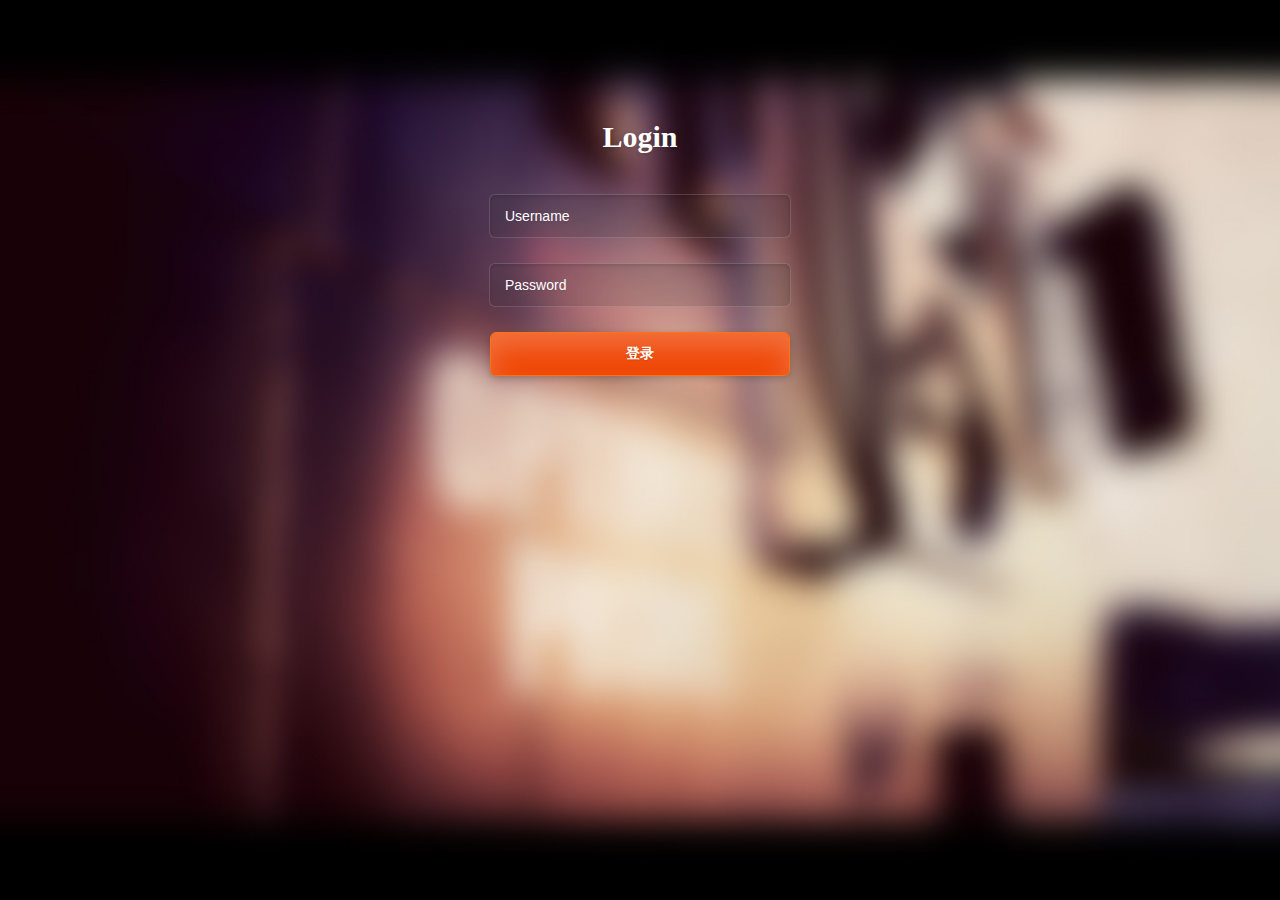
<file: login.html>
<!DOCTYPE html>
<html lang="en" class="no-js">
    <head>
        <meta charset="utf-8">
        <title>运动会信息管理系统</title>
        <meta name="viewport" content="width=device-width, initial-scale=1.0">
        <link rel="stylesheet" href="css/login.css">
    </head>
    <body>
        <div class="page-container">
            <h1>Login</h1>
            <div id="form1">
                <input type="text" name="username" class="username" placeholder="Username">
                <input type="password" name="password" class="password" autocomplete="off" value="" placeholder="Password">
                <button id="login">登录</button>
            </div>
        </div>
        <script src="js/jquery/jquery.min.js"></script>
        <script type="text/javascript" src="js/login.js"></script>
    </body>
</html>
</file>
<file: css/login.css>
*{
   margin: 0;
   padding: 0;
   border: 0;
   font-size: 100%;
   font: inherit;
   vertical-align: baseline;
 }
 html{
   height: 100%;
 }
body {
    background: #f8f8f8;
    background-image: url("../img/backgrounds/1.jpg");
    background-repeat: no-repeat;
    background-size: cover;
    font-family: '宋体', '微软雅黑', '黑体';
    text-align: center;
    color: #fff;
}

.page-container {
    margin: 120px auto 0 auto;
}

h1 {
    font-size: 30px;
    font-weight: 700;
    text-shadow: 0 1px 4px rgba(0,0,0,.2);
}

#form1 {
    position: relative;
    width: 305px;
    margin: 15px auto 0 auto;
    text-align: center;
}

input {
    width: 270px;
    height: 42px;
    margin-top: 25px;
    padding: 0 15px;
    background: #2d2d2d;
    background: rgba(45,45,45,.15);
    -moz-border-radius: 6px;
    -webkit-border-radius: 6px;
    border-radius: 6px;
    border: 1px solid #3d3d3d;
    border: 1px solid rgba(255,255,255,.15);
    -moz-box-shadow: 0 2px 3px 0 rgba(0,0,0,.1) inset;
    -webkit-box-shadow: 0 2px 3px 0 rgba(0,0,0,.1) inset;
    box-shadow: 0 2px 3px 0 rgba(0,0,0,.1) inset;
    font-family: 'PT Sans', Helvetica, Arial, sans-serif;
    font-size: 14px;
    color: #fff;
    text-shadow: 0 1px 2px rgba(0,0,0,.1);
    -o-transition: all .2s;
    -moz-transition: all .2s;
    -webkit-transition: all .2s;
    -ms-transition: all .2s;
}

input:-moz-placeholder { color: #fff; }
input:-ms-input-placeholder { color: #fff; }
input::-webkit-input-placeholder { color: #fff; }

input:focus {
    outline: none;
    -moz-box-shadow:
        0 2px 3px 0 rgba(0,0,0,.1) inset,
        0 2px 7px 0 rgba(0,0,0,.2);
    -webkit-box-shadow:
        0 2px 3px 0 rgba(0,0,0,.1) inset,
        0 2px 7px 0 rgba(0,0,0,.2);
    box-shadow:
        0 2px 3px 0 rgba(0,0,0,.1) inset,
        0 2px 7px 0 rgba(0,0,0,.2);
}

button {
    cursor: pointer;
    width: 300px;
    height: 44px;
    margin-top: 25px;
    padding: 0;
    background: #ef4300;
    -moz-border-radius: 6px;
    -webkit-border-radius: 6px;
    border-radius: 6px;
    border: 1px solid #ff730e;
    -moz-box-shadow:
        0 15px 30px 0 rgba(255,255,255,.25) inset,
        0 2px 7px 0 rgba(0,0,0,.2);
    -webkit-box-shadow:
        0 15px 30px 0 rgba(255,255,255,.25) inset,
        0 2px 7px 0 rgba(0,0,0,.2);
    box-shadow:
        0 15px 30px 0 rgba(255,255,255,.25) inset,
        0 2px 7px 0 rgba(0,0,0,.2);
    font-family: 'PT Sans', Helvetica, Arial, sans-serif;
    font-size: 14px;
    font-weight: 700;
    color: #fff;
    text-shadow: 0 1px 2px rgba(0,0,0,.1);
    -o-transition: all .2s;
    -moz-transition: all .2s;
    -webkit-transition: all .2s;
    -ms-transition: all .2s;
}

button:hover {
    -moz-box-shadow:
        0 15px 30px 0 rgba(255,255,255,.15) inset,
        0 2px 7px 0 rgba(0,0,0,.2);
    -webkit-box-shadow:
        0 15px 30px 0 rgba(255,255,255,.15) inset,
        0 2px 7px 0 rgba(0,0,0,.2);
    box-shadow:
        0 15px 30px 0 rgba(255,255,255,.15) inset,
        0 2px 7px 0 rgba(0,0,0,.2);
}

button:active {
    -moz-box-shadow:
        0 15px 30px 0 rgba(255,255,255,.15) inset,
        0 2px 7px 0 rgba(0,0,0,.2);
    -webkit-box-shadow:
        0 15px 30px 0 rgba(255,255,255,.15) inset,
        0 2px 7px 0 rgba(0,0,0,.2);
    box-shadow:
        0 5px 8px 0 rgba(0,0,0,.1) inset,
        0 1px 4px 0 rgba(0,0,0,.1);

    border: 0px solid #ef4300;
}
</file>
